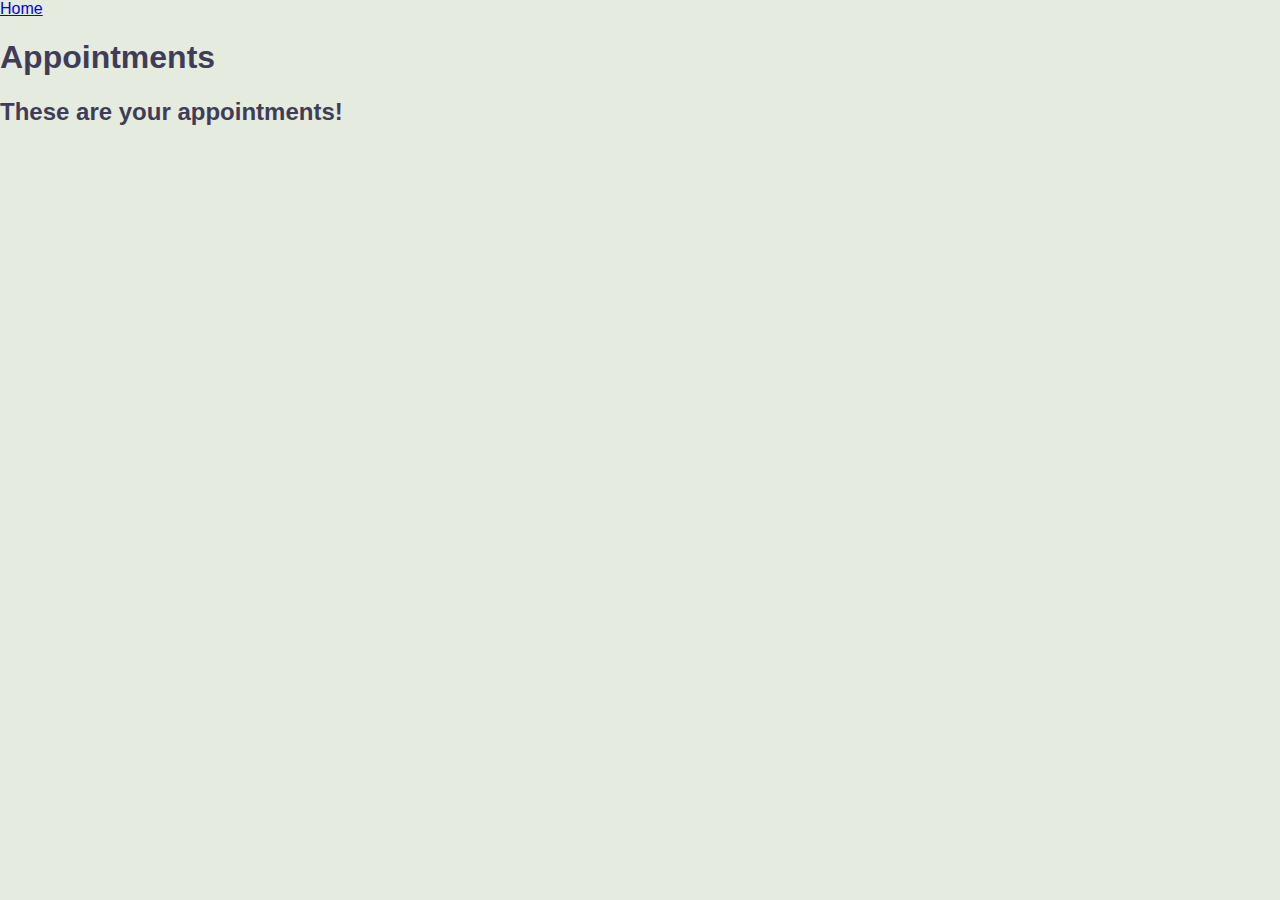
<file: appointments.html>
<!DOCTYPE html>
<html>

<head>
  <title>Appointments</title>
  <meta charset="utf-8">
  <link rel="stylesheet" href="style.css">
</head>

<body>
  <div>
    <a href="index.html">Home</a>

    <!-- this is a commment in html -->
    <h1 class="index-h1">Appointments</h1>
    <h2>These are your appointments!</h2>
  </div>
</body>

</html>
</file>
<file: style.css>
/* this is a comment in css */
:root {
  background-color: #E6EBE0;
  font-family: 'Roboto', sans-serif;
  color: #3F3D56;
}
body {
  margin: 0;
}

.content-wrapper {
  position: relative;
  width: 100%
  /* max-width: 1280px; */
  /* margin: 0 auto; */
}

.header-container {
  background-color: white;
  margin: 0 0 20px 0;
  display: flex;
  justify-content: center;
  position: fixed;
  top: 0;
  width: 100%;
  box-shadow: 0 2px 0 rgba(93, 96, 99, 0.1);
}

.nav-content {
  width: 100%;
  max-width: 940px;
  display: flex;
  justify-content: space-between;
  align-items: center;
}

.nav-btn {
  color: #3F3D56;
}

.nav-img {
  max-width: 200px;
  margin: 10px 0;
}

.nav-btn {
  background: none;
  background-color: inherit;
	border: none;
	padding: 10px 15px;
	font-weight: normal;
  font-size: 20px;
  text-decoration: none;
}

.hero-image {
  max-width: 500px;
  justify-content: center;
  padding: 20px;
}

a.button-main {
  text-decoration: none;
  background-color: #36C9C6;
  color: white;
  text-align: center;
  text-transform: uppercase;
  padding: 12px;
  margin: 20px 0px;
  border-radius: 500px;
}

a.text-link {
  text-decoration: none;
  text-align: center;
}

select {
  background-color: white;
}

.site-container {
  margin: 0 auto;
  max-width: 940px;
}

.container {
  margin-top: 70px;
  display: grid;
  grid-template-columns: 2fr 1fr;
}

.form {
  display: flex;
  flex-direction: column;
  max-width: 400px;
}

.center {
  background-color: inherit;
  display: contents;
  text-align: center;
  width: 100%;
  margin: 100px auto;
  padding: 20px;
}

.homepage-center {
  background-color: inherit;
  /* border: 1px solid black; */
  /* padding: inherit; */
  max-width: 940px;
  margin: 50px auto 0 auto;
}

.content-center {
  background-color: white;
  /* border: 1px solid black; */
  display: flex;
  justify-content: space-around;
  max-width: 940px;
  padding: 20px;
  margin: 0 auto 50px auto;
}

#video {
  display: flex;
  flex: initial;
}

.video-preview {
  display: flex;
  flex-direction: column;
  align-items: center;
}

.site-links {
  text-transform: uppercase;
  padding: 8px;
  margin: 10px 0px;

}

#center-image {
  max-width: 300px;
}

.content-footer {
position: fixed;
left: 0;
bottom: 0;
width: 100%;
background-color: white;
color: #3F3D56;
text-align: center;
}

.main-footer {
  background-color: white;
}

#icon-images {
  max-width: 100px;
}
</file>
